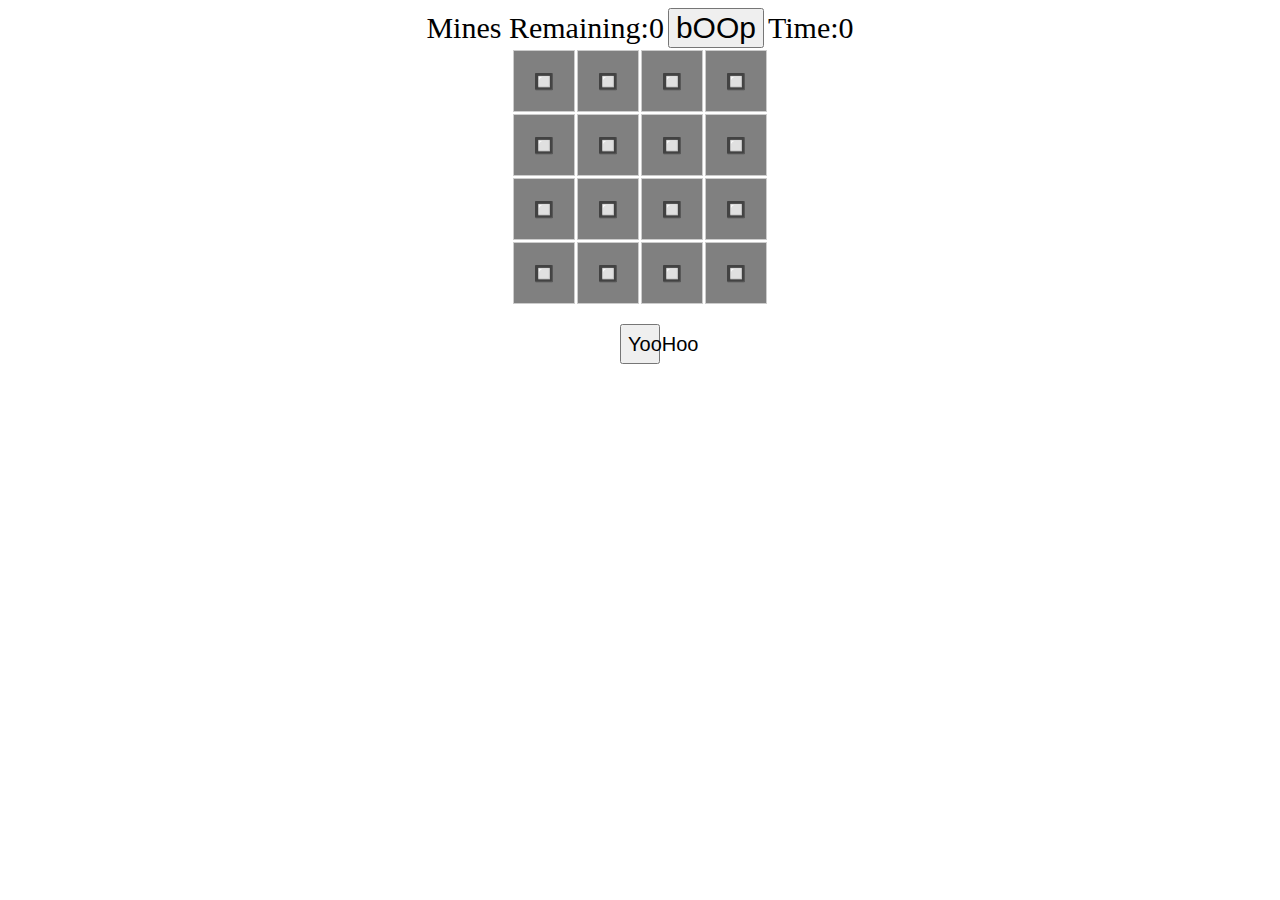
<file: Minesweeper/index.html>
<!DOCTYPE html>
<html lang="en">

<head>
    <meta charset="UTF-8">
    <meta name="viewport" content="width=device-width, initial-scale=1.0">
    <link rel="stylesheet" href="css\main.css">
    <title>[UNDER CONSTRUCTION] Minesweeper - better than Bill Gates' version</title>
</head>

<body onload="onInit()">
    <div class="info">
        <label>Mines Remaining:<span class="mines-count">0</span></label>
        <button>bOOp</button>
        <label>Time:<span class="timer">0</span></label>
    </div>

    <div class="board-container">
        <table>
            <thead></thead>
            <tbody class="board"></tbody>
        </table>
    </div>
    <br>
    <button class="flag-btn">YooHoo</button>
    <script src="js/main.js"></script>
    <!-- <script src="js/piggie.js"></script> -->
    <script src="js/utils.js"></script>
</body>

</html>
</file>
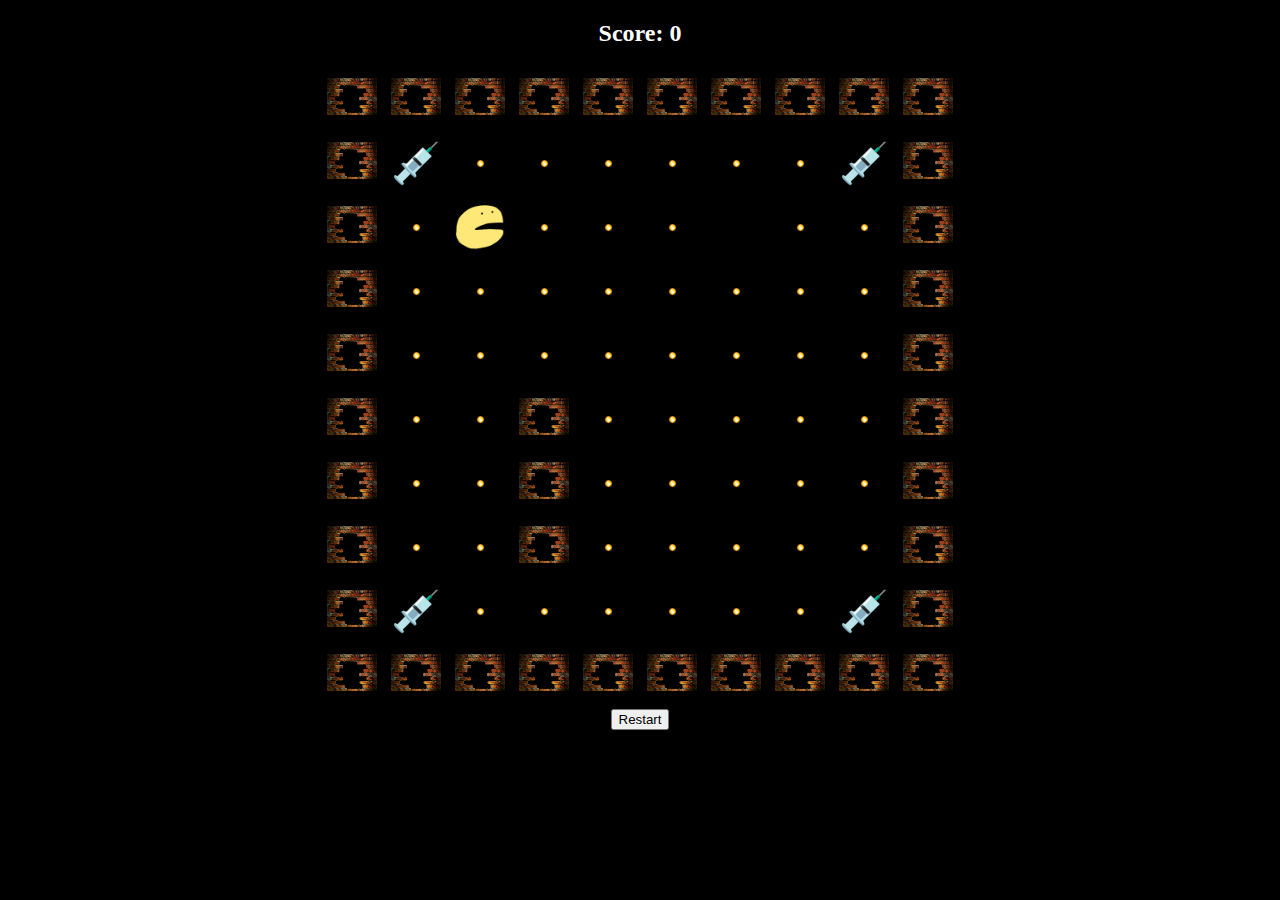
<file: pacman-inClass-starter/index.html>
<!DOCTYPE html>
<html lang="en">
	<head>
		<meta charset="UTF-8" />
		<meta name="viewport" content="width=device-width, initial-scale=1.0" />
		<meta http-equiv="X-UA-Compatible" content="ie=edge" />
		<title>Pacman</title>
		<link rel="stylesheet" href="css/app.css" />
	</head>

	<body onload="onInit()" onkeyup="onMovePacman(event)">
		<h2>Score: <span class="score">0</span></h2>

		<table class="board-container">
			<tbody class="board"></tbody>
		</table>

		<button onclick="onInit()">Restart</button>

		<script src="js/utils.js"></script>
		<script src="js/pacman.js"></script>
		<script src="js/ghost.js"></script>
		<script src="js/game.js"></script>
	</body>
</html>
</file>
<file: pacman-inClass-starter/css/app.css>
body {
  background-color: black;
  color:white;
  text-align: center;
}

.board-container {
  margin: auto;
}

.cell {
  font-size: 1.5em;
  width: 2em;
  height: 2em;
}

.gst {
  width: 4px;
  height: 4px;
}



.ghost {
  height: 40px;
  width: 40px;
}

.cowboy {
  height: 50px;
  width: 50px;
}

.cell {
  height: 60px;
  width: 60px;
}
/*
.brick {
  width: 100%; 
  table-layout: fixed; 
  border-collapse: collapse; 
  padding: 100px;  
}
*/

.pacman {
  height: 50px;
  width: 50px;
}



.up {
  transform: rotate(-90deg);
}

/* Ensures the image faces downwards */
.down {
  transform: rotate(90deg);
}

/* Flips the image to face left (assuming default is right) */
.left {
  transform: scaleX(-1);
}

/* Correctly ensures the image faces right without unnecessary transformations */
.right {
  /* If your default is facing right, you might not need any transformation here */
}
</file>
